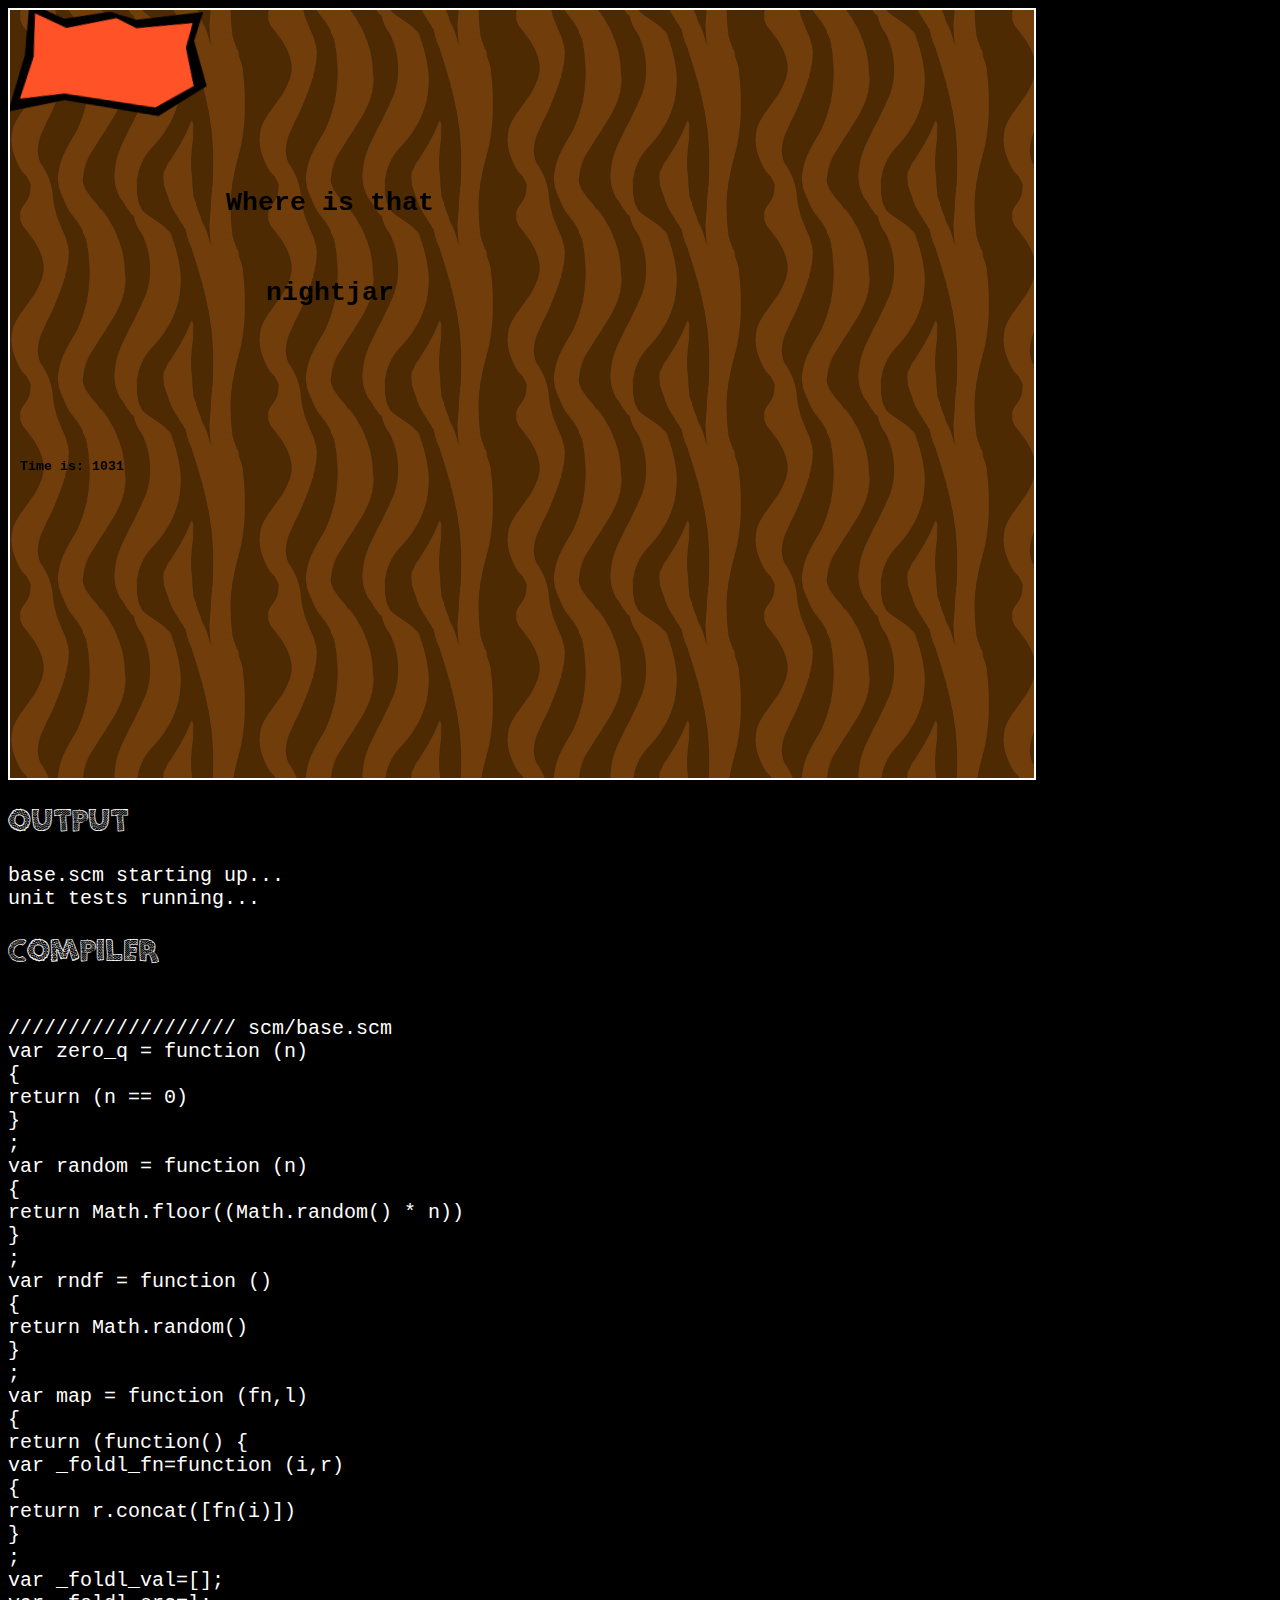
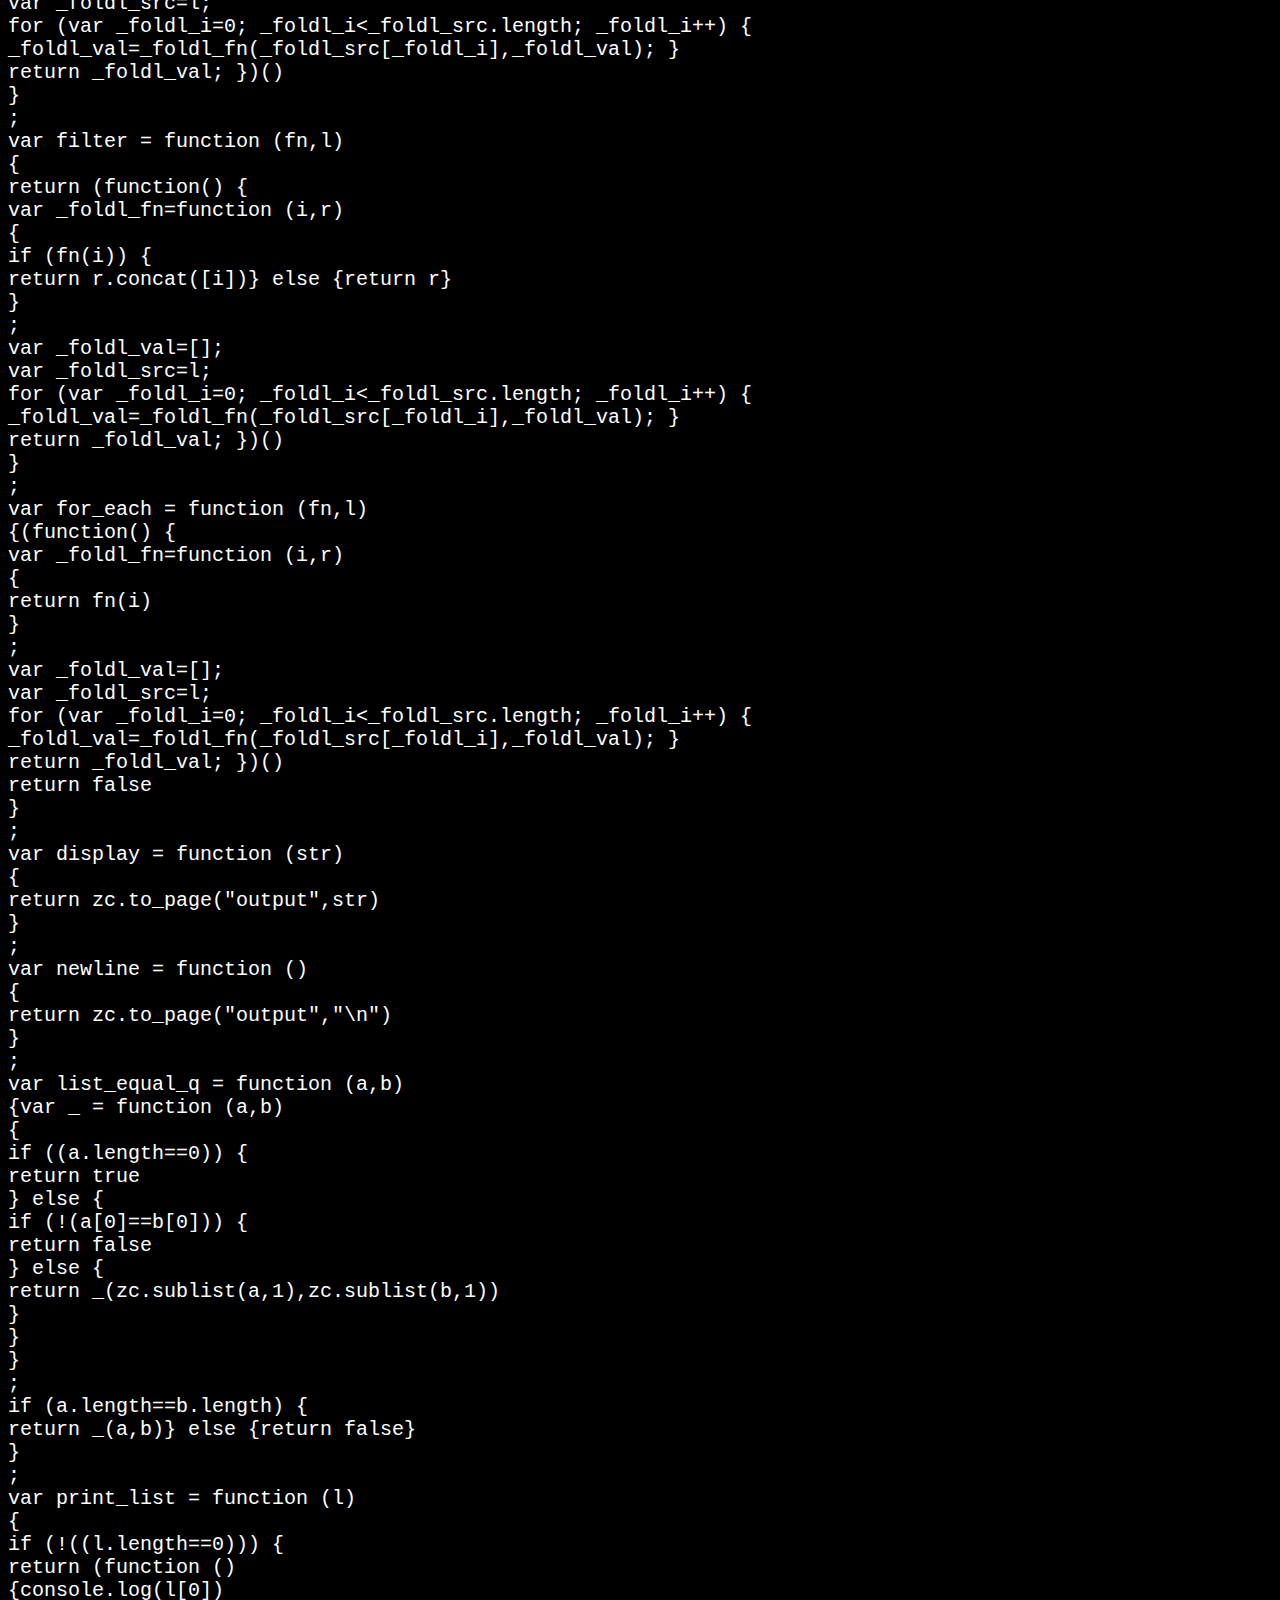
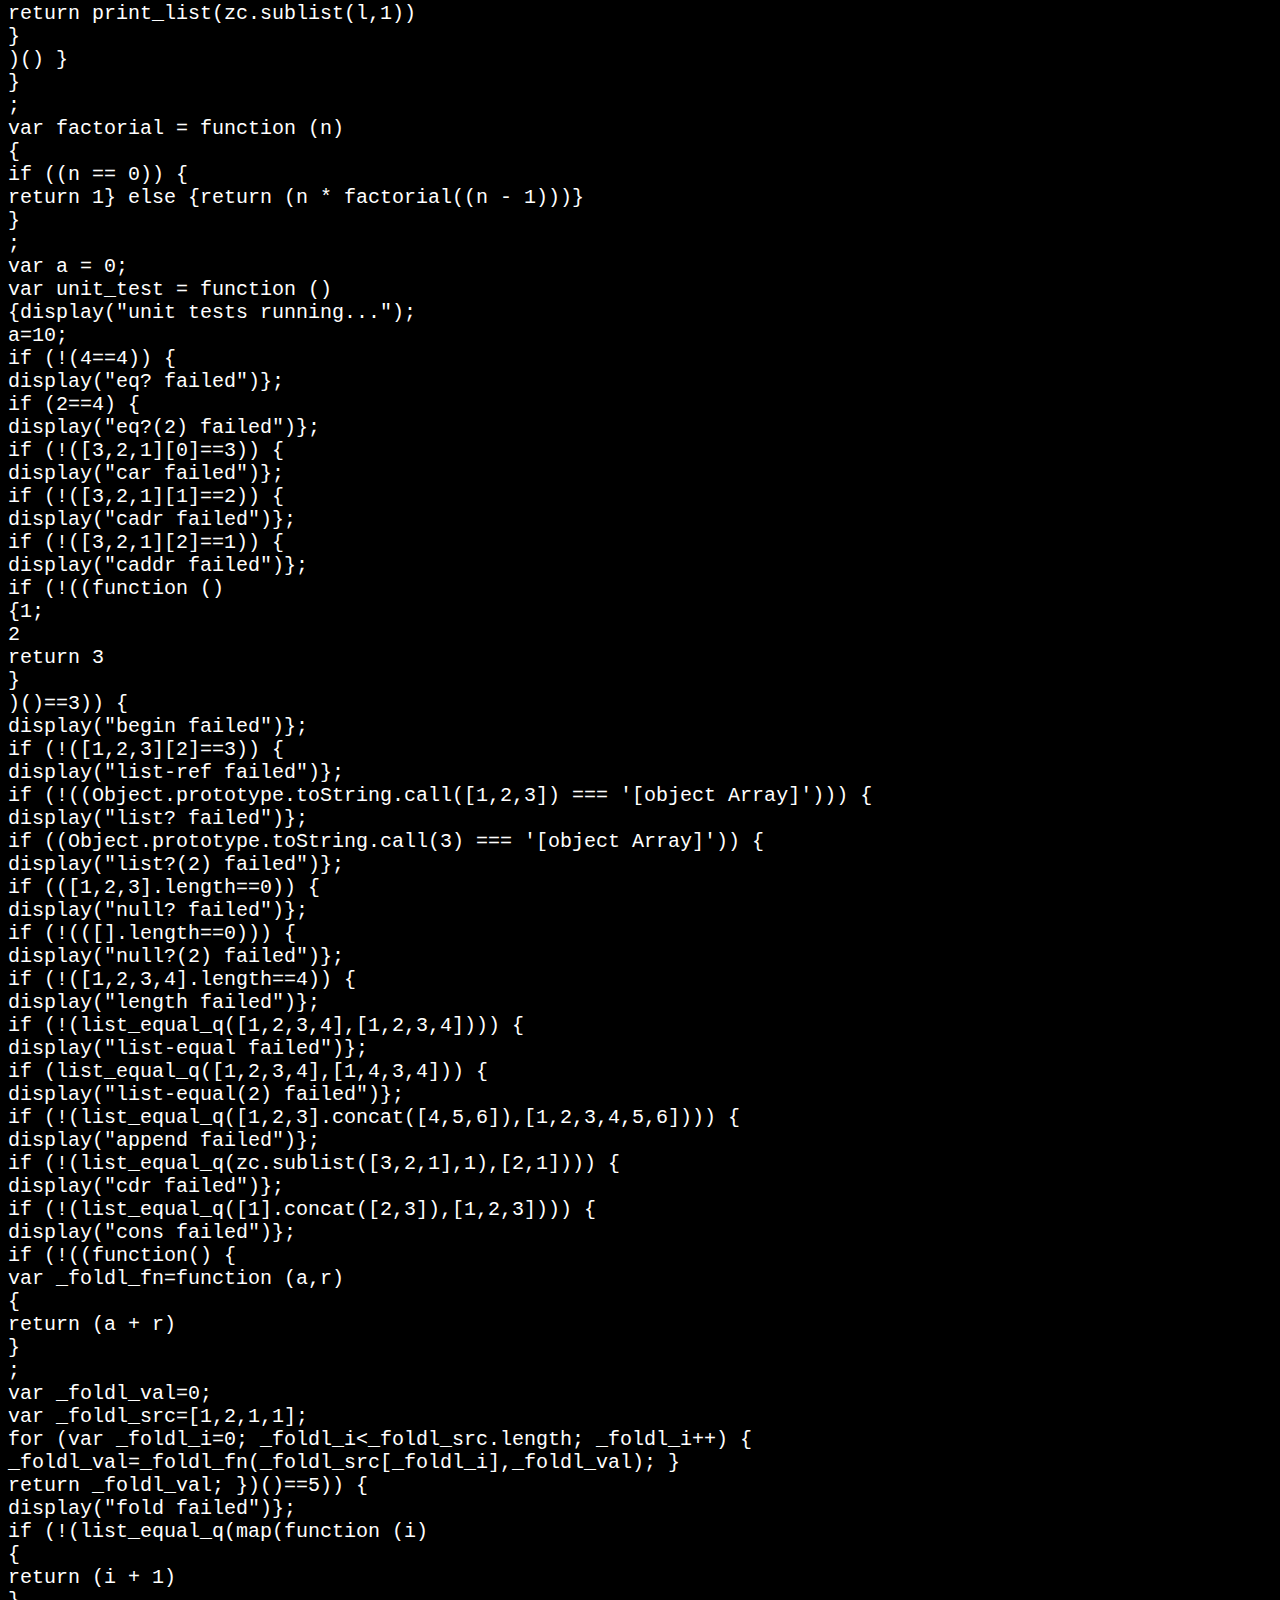
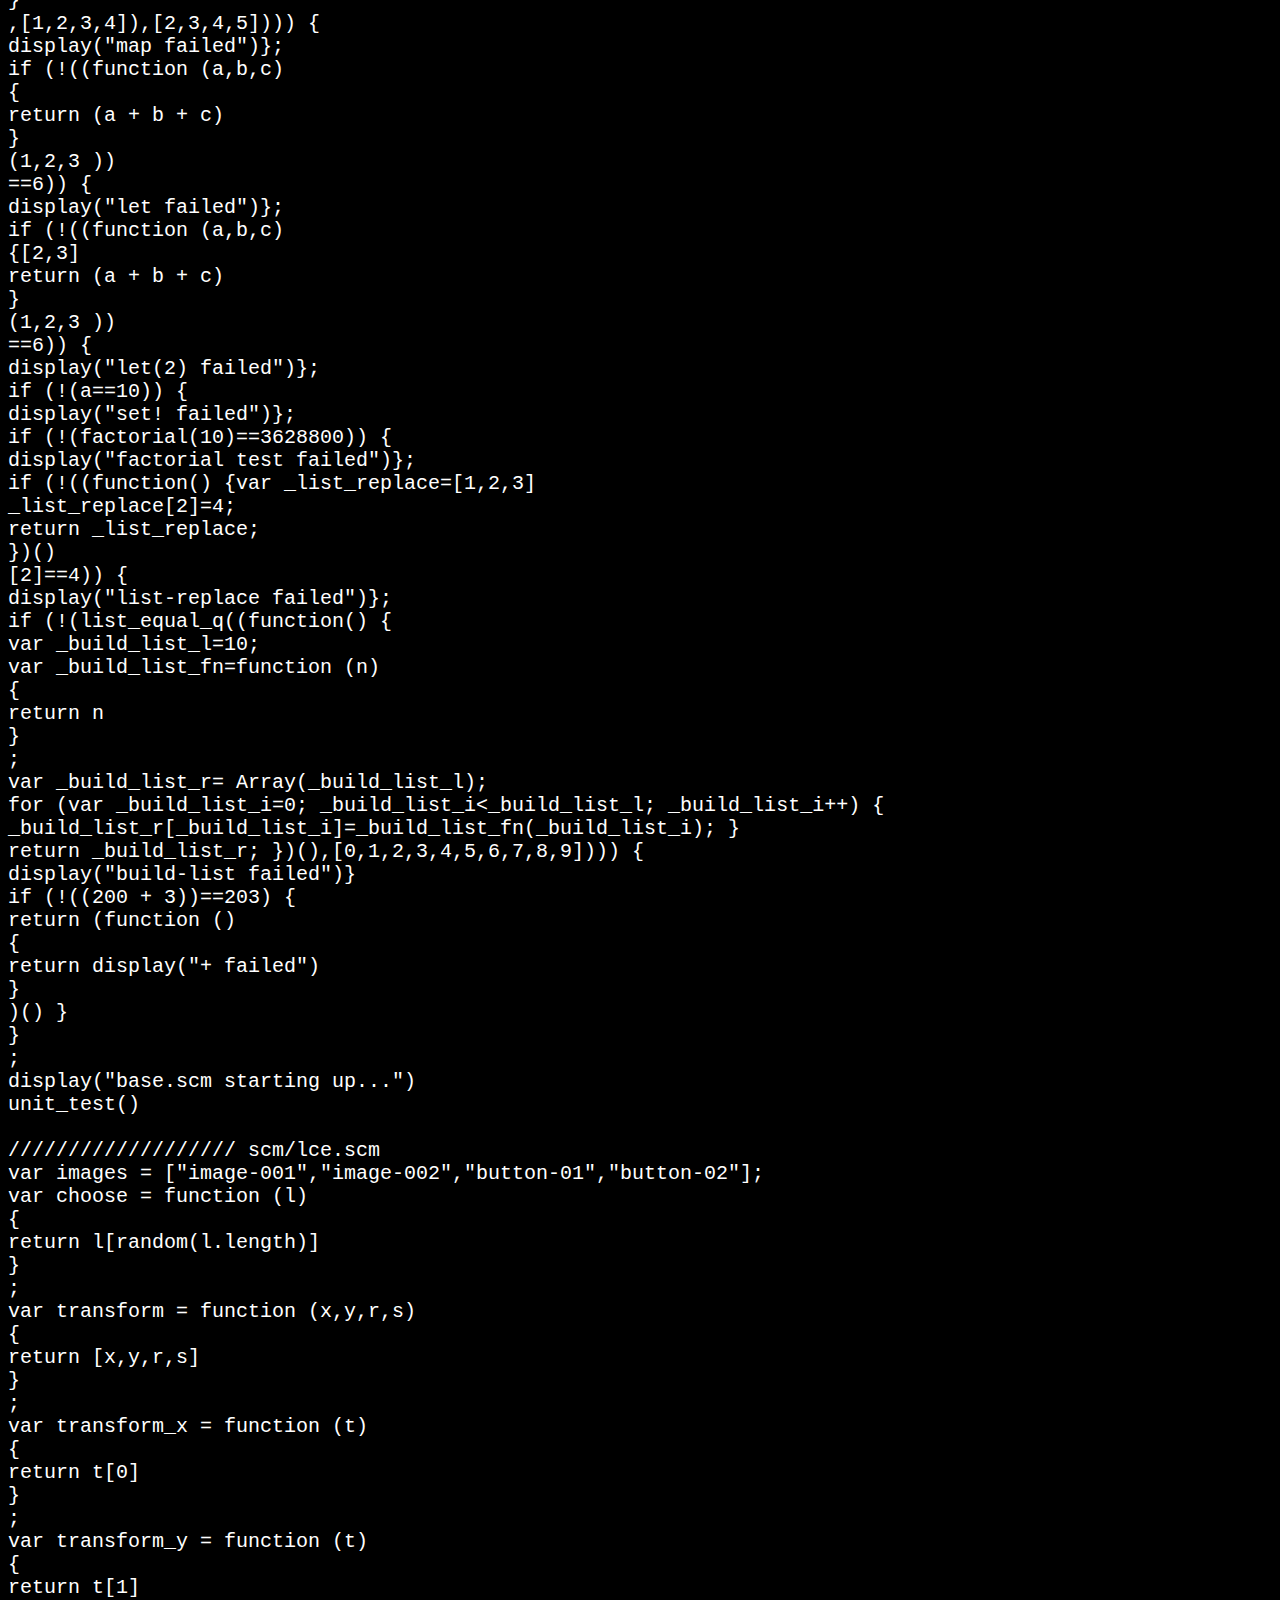
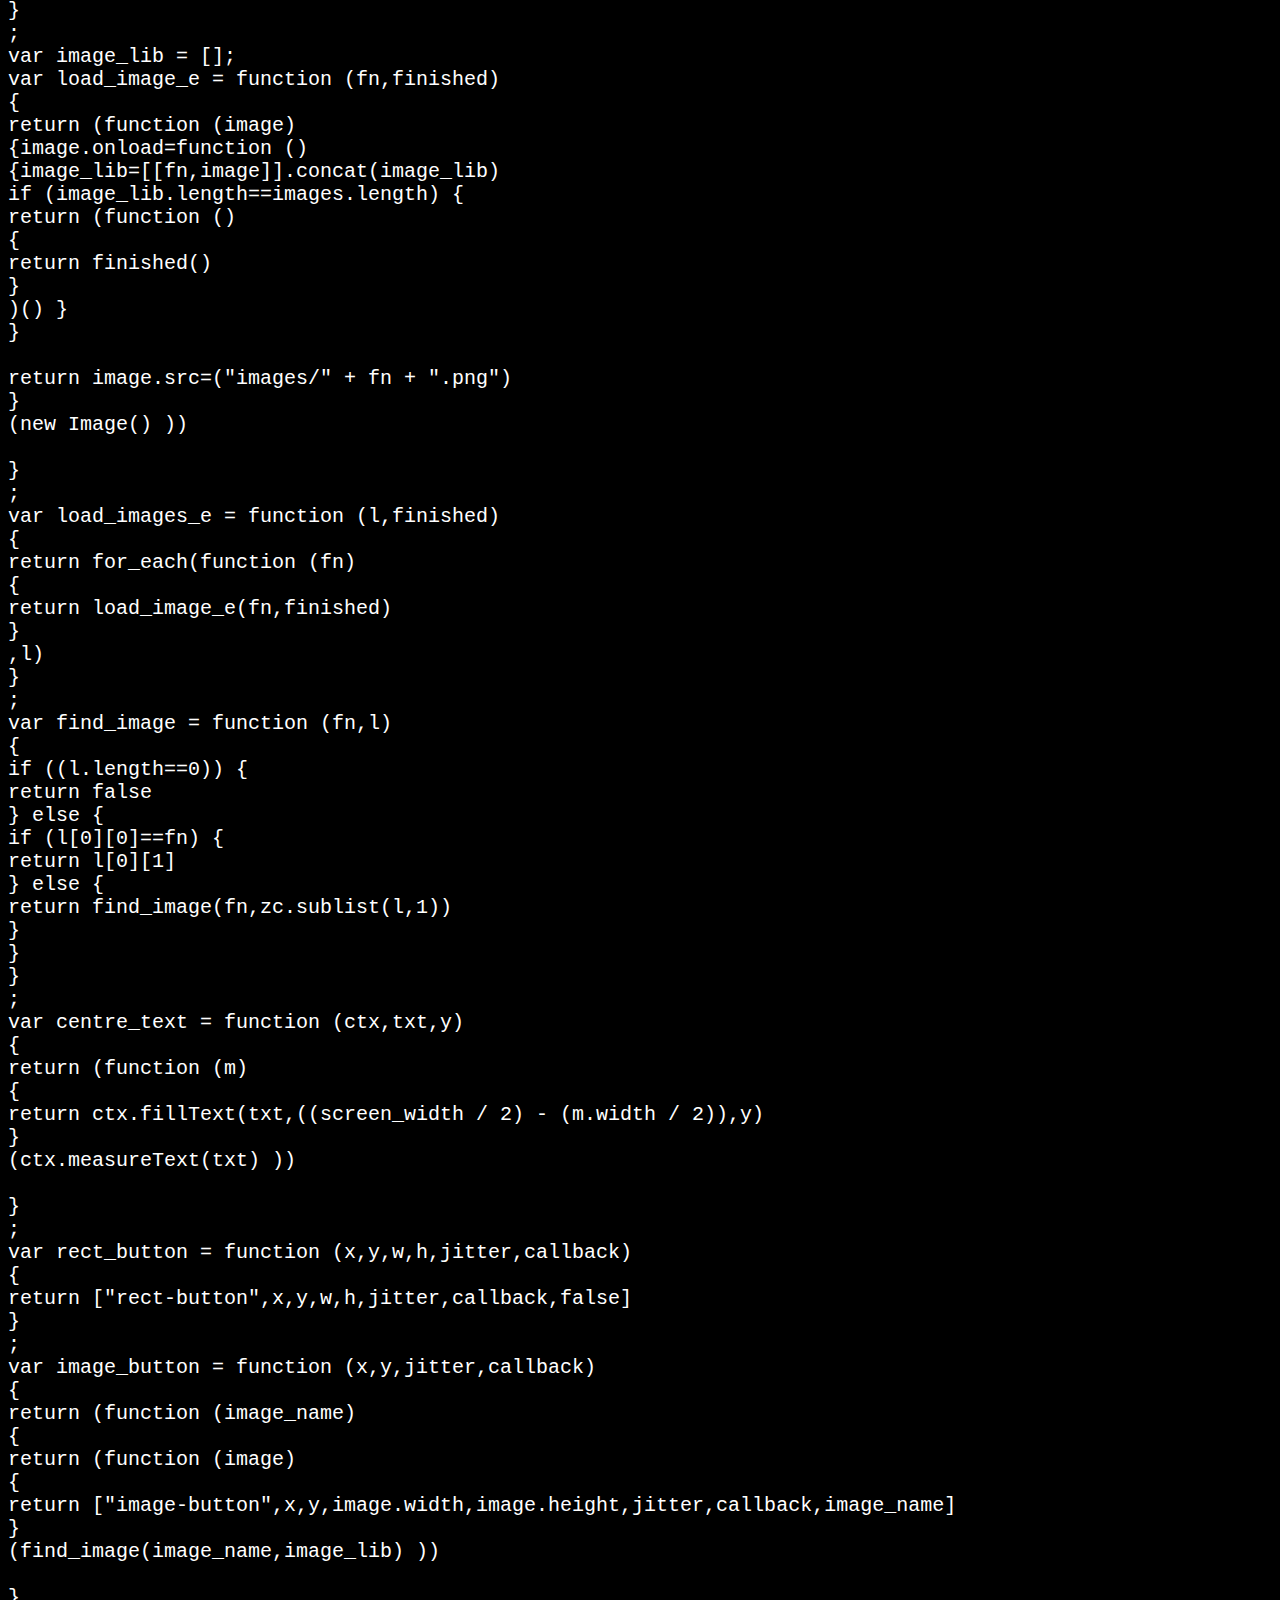
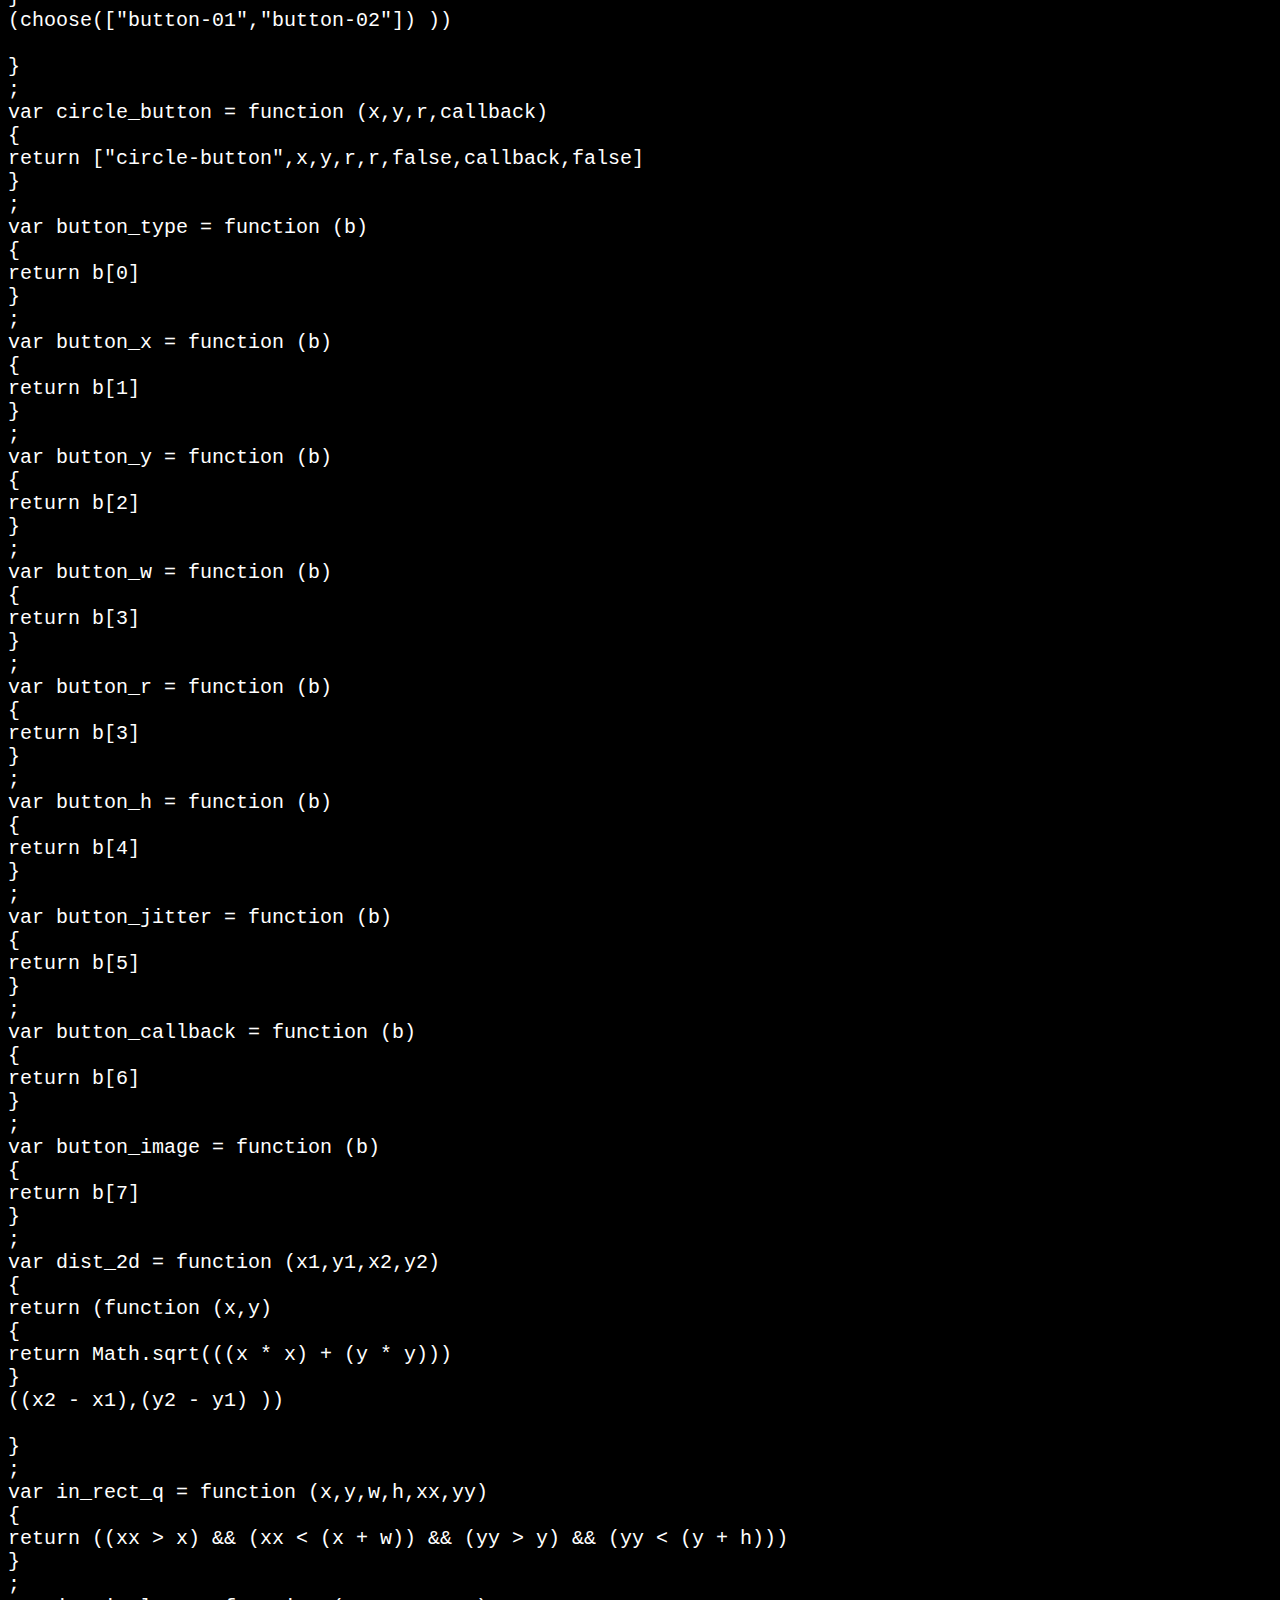
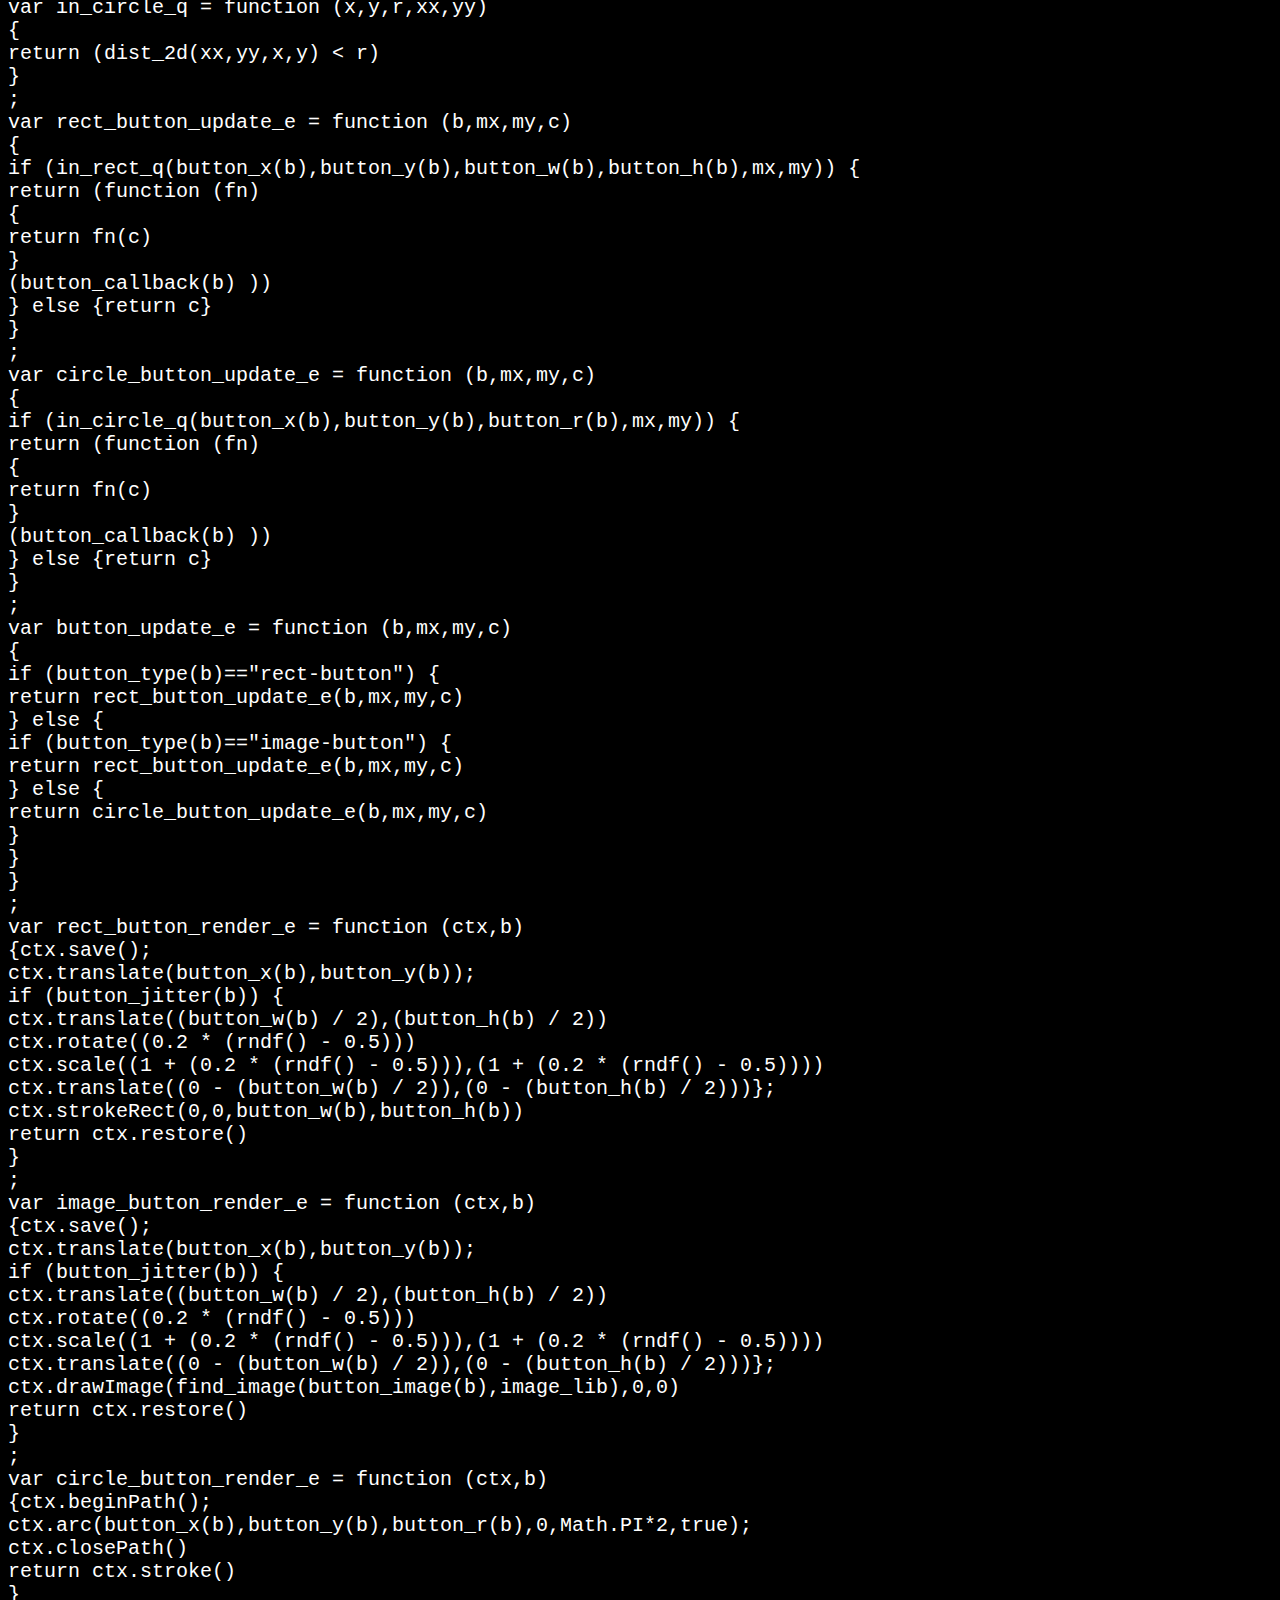
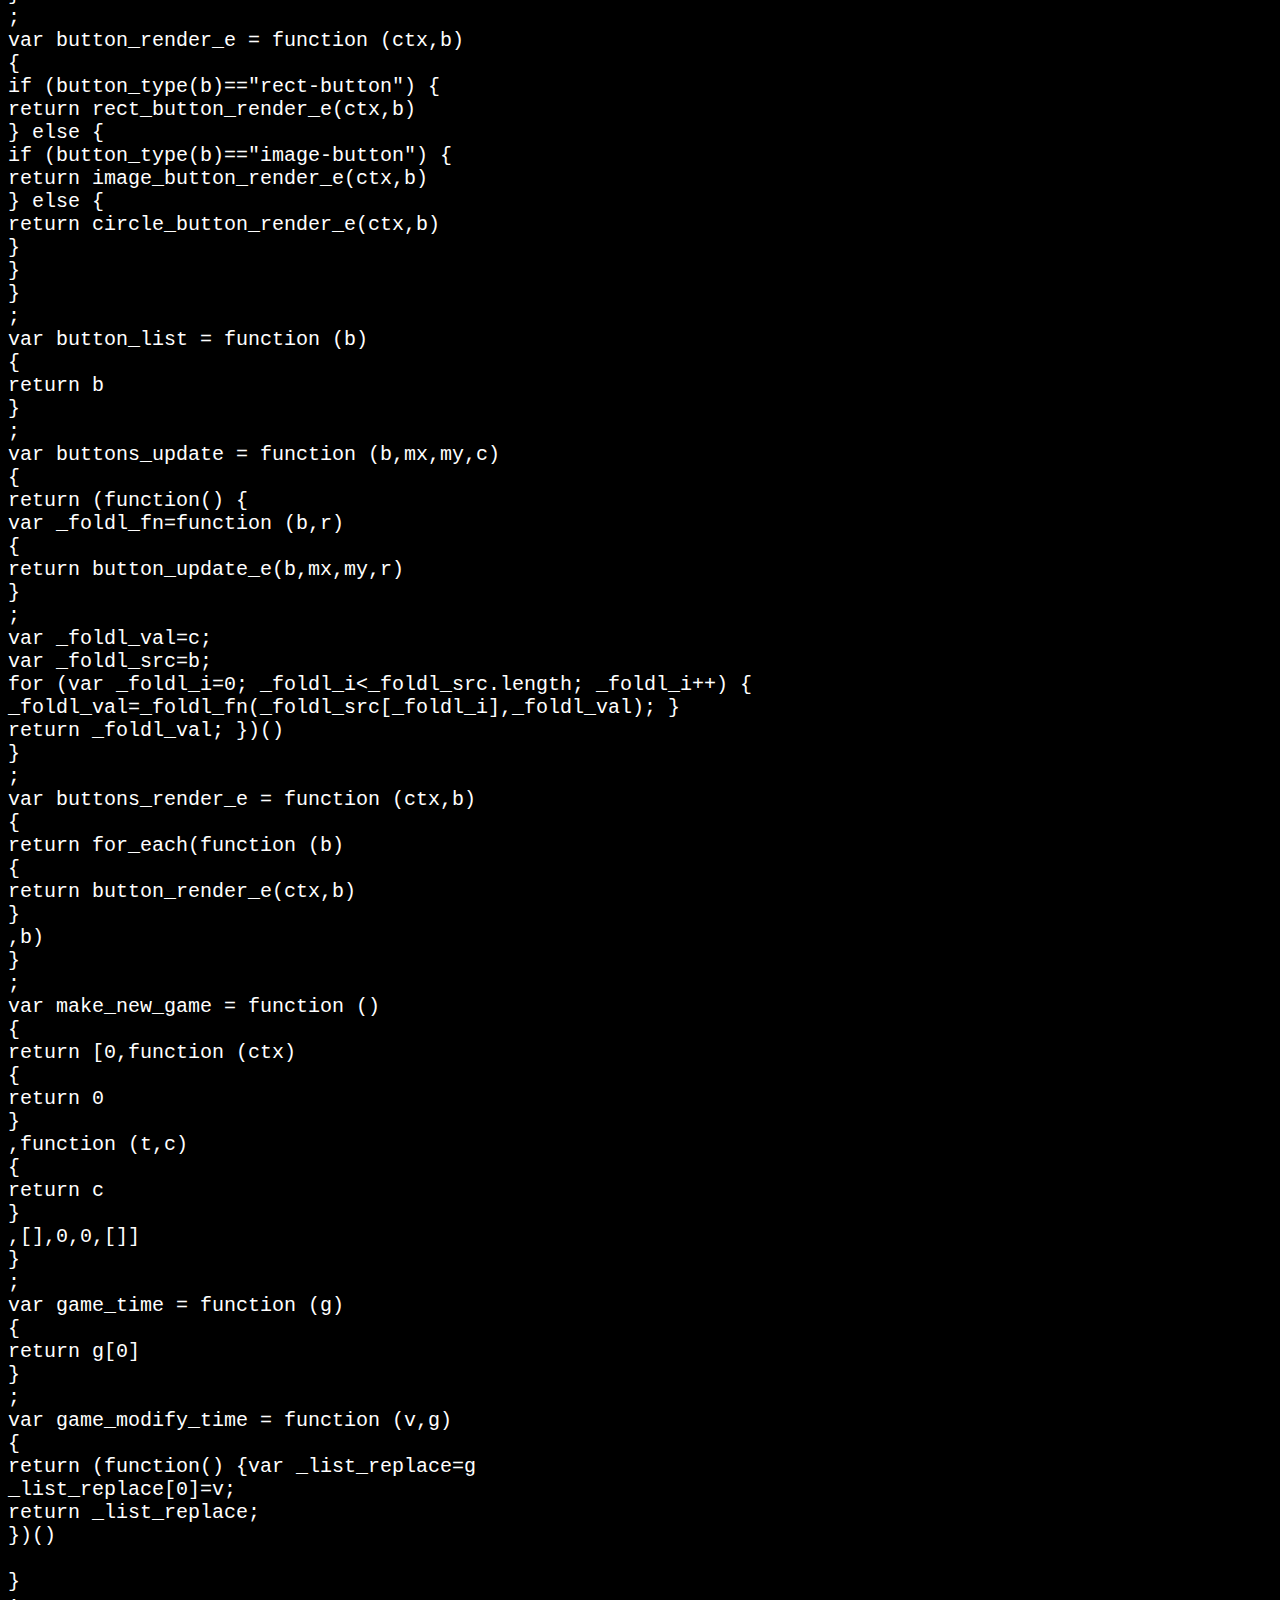
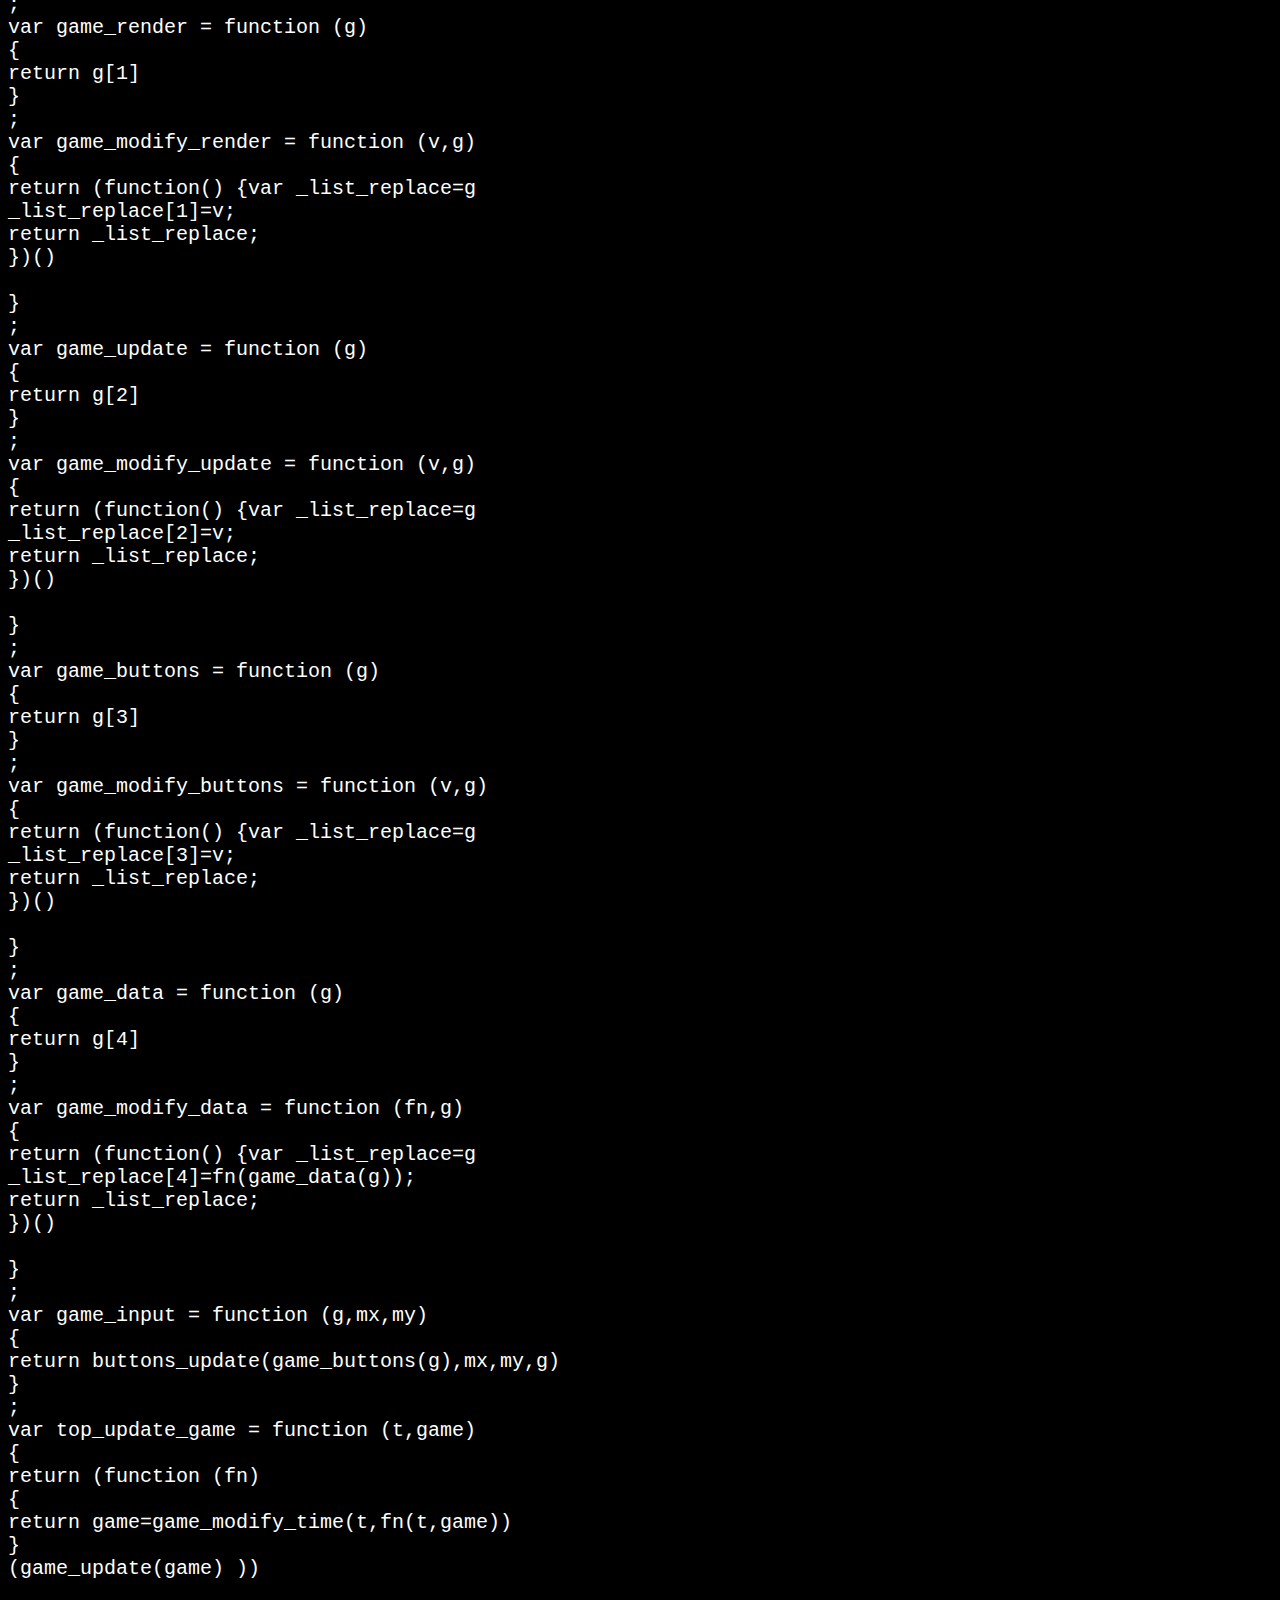
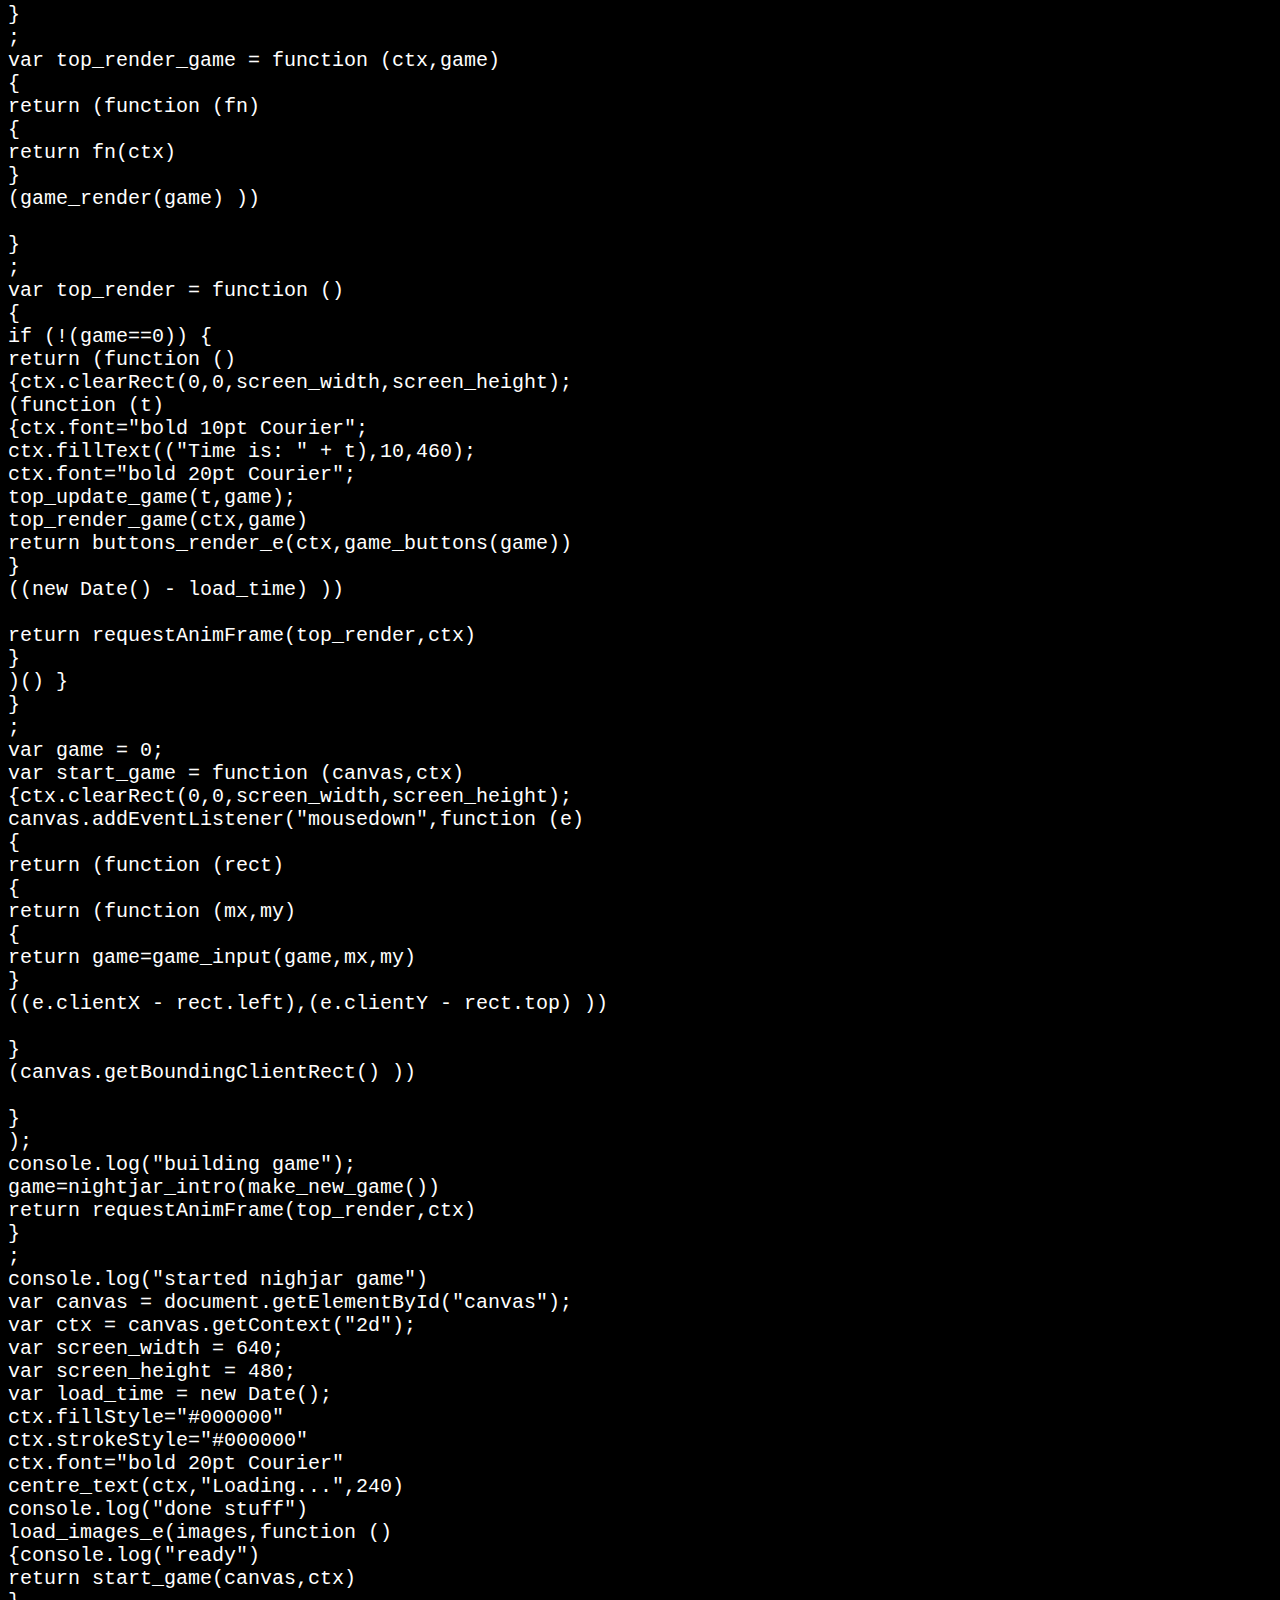
<file: index.html>
<html>
  <head>
    <title>nightjar challenge</title>
    <link href="css/style.css" rel="stylesheet" type="text/css">
    <body onload="init();" bgcolor="#fff">
      <div>
        <canvas id="canvas" width="1024" height="768"></canvas>
        <h2>output</h2>
        <pre><div id="output"></div></pre>
        <h2>compiler</h2>
        <pre><div id="compiled"></div></pre>
      </div>
    </body>
    <script type="text/javascript" src="js/jquery-1.9.1.min.js"></script>
    <script type="text/javascript" src="js/scm.js"></script>

</html>
</file>
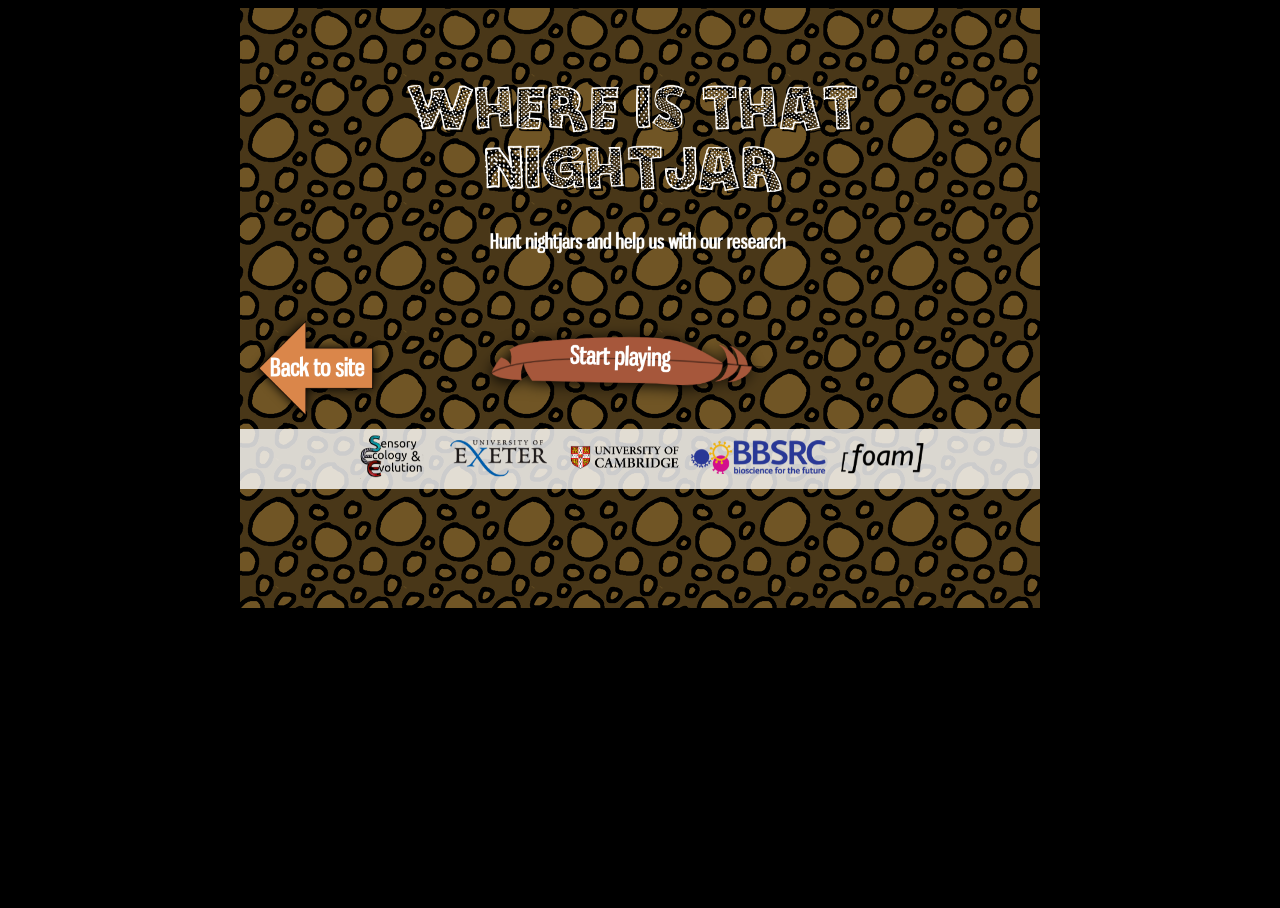
<file: client/htdocs/index.html>
<!DOCTYPE html>
<html>
  <head>
    <title>nightjar challenge</title>
    <link href="css/style.css" rel="stylesheet" type="text/css">
    <body onload="init();" bgcolor="#fff">
      <div>

        <center>
          <canvas id="canvas" width="1331px" height="998px"></canvas>
	</center>
	
        <div style="display:none;">
          <h2>output</h2>
          <pre><div id="output"></div></pre>
          <h2>compiler</h2>
          <pre><div id="compiled"></div></pre>
        </div>
      </div>
    </body>
    <script type="text/javascript" src="js/jquery-1.9.1.min.js"></script>
    <script type="text/javascript" src="js/scm.js"></script>

    <script>
      $(document).ready(function(){
          $('#canvas').height($('#canvas').width() * 0.75);
      });
      $(window).resize(function(){
          $('#canvas').height($('#canvas').width() * 0.75);
      });
    </script>

<!--    <script>
      (function(i,s,o,g,r,a,m){i['GoogleAnalyticsObject']=r;i[r]=i[r]||function(){
      (i[r].q=i[r].q||[]).push(arguments)},i[r].l=1*new Date();a=s.createElement(o),
      m=s.getElementsByTagName(o)[0];a.async=1;a.src=g;m.parentNode.insertBefore(a,m)
      })(window,document,'script','//www.google-analytics.com/analytics.js','ga');

      ga('create', 'UA-43256697-1', 'exeter.ac.uk');
      ga('send', 'pageview');
    </script> -->
</html>
</file>
<file: css/style.css>
@font-face {
    font-family: 'stefanie';
    src: url('/fonts/StefanieDots.ttf');
}

html, body {
    font-family: "stefanie";
    color: #fff;
    font-size:  20;
    background: #000;
}

#canvas {
//    width: 100%;
//    height: auto;
    border: #fff solid 2px;
    background: url(/images/bg.png);
}
</file>
<file: client/htdocs/css/style.css>
@font-face {
    font-family: 'stefanie';
    src: url('../fonts/StefanieDots.ttf');
}

@font-face {
    font-family: 'gnuolane';
    src: url('../fonts/gnuolane.ttf');
}

html, body {
    font-family: 'gnuolane';
    color: #ffffff;
    font-size:  20;
    background: #000;
    // cursor: url(images/mouse.png), default;
    height: 100%;
    min-height: 100%;
}

#canvas {
    width: 60%;
    min-width: 800px;
    background: url(../images/bg.png);
}
</file>
